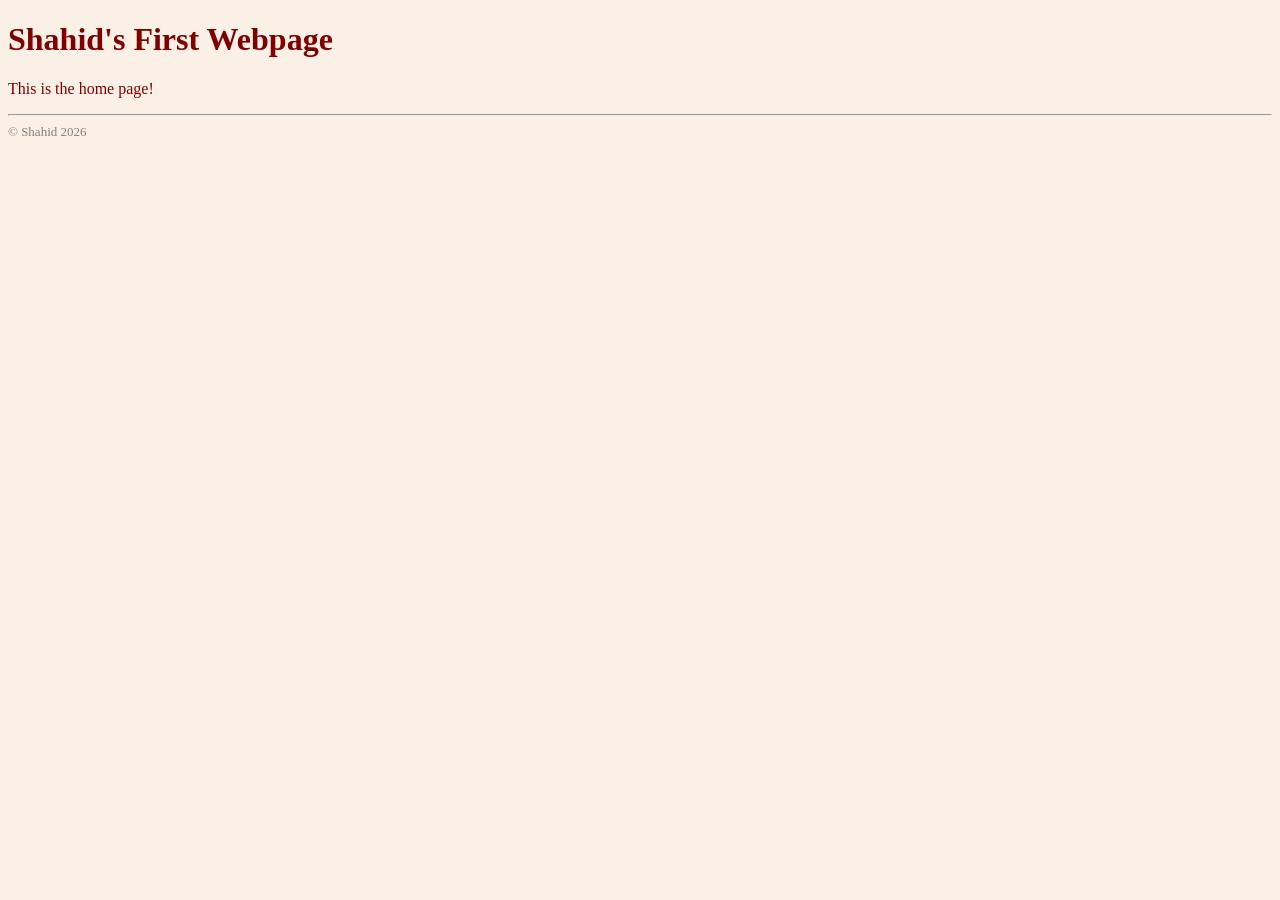
<file: index.html>
<!DOCTYPE html>
<html lang="en">
<head>
    <meta charset="UTF-8">
    <meta http-equiv="X-UA-Compatible" content="IE=edge">
    <meta name="viewport" content="width=device-width, initial-scale=1.0">
    <title>Shahid's First Webpage</title>
    <link rel="stylesheet" href="styles/main_styles.css">
</head>
<body>
    <h1>Shahid's First Webpage</h1>
    <p>This is the home page!</p>
    <hr>
    <footer>&copy; Shahid 2026</footer>   
</body>
</html>
</file>
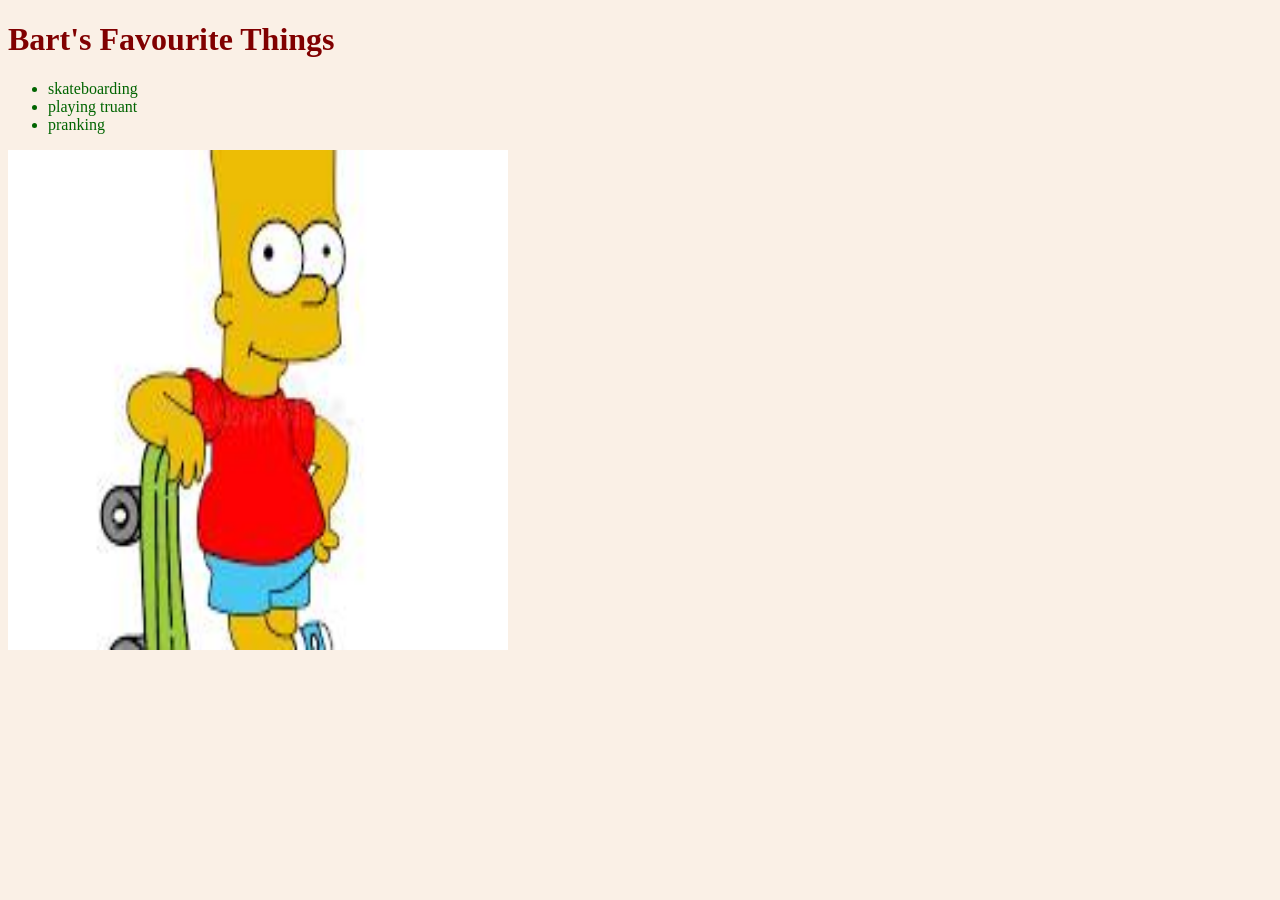
<file: bart.html>
<!DOCTYPE html>
<html lang="en">
<head>
    <meta charset="UTF-8">
    <meta http-equiv="X-UA-Compatible" content="IE=edge">
    <meta name="viewport" content="width=`, initial-scale=1.0">
    <title>Bart's Page</title>
    <link rel="stylesheet" href="styles/main_styles.css">
</head>
<body>
    <h1>Bart's Favourite Things</h1>
    <ul>
        <li>skateboarding</li>
        <li>playing truant</li>
        <li>pranking</li>
    </ul>
    <img src="images/bart.jpg" alt="Picture of Bart Simpson" height="500" width="500">
</body>
</html>
</file>
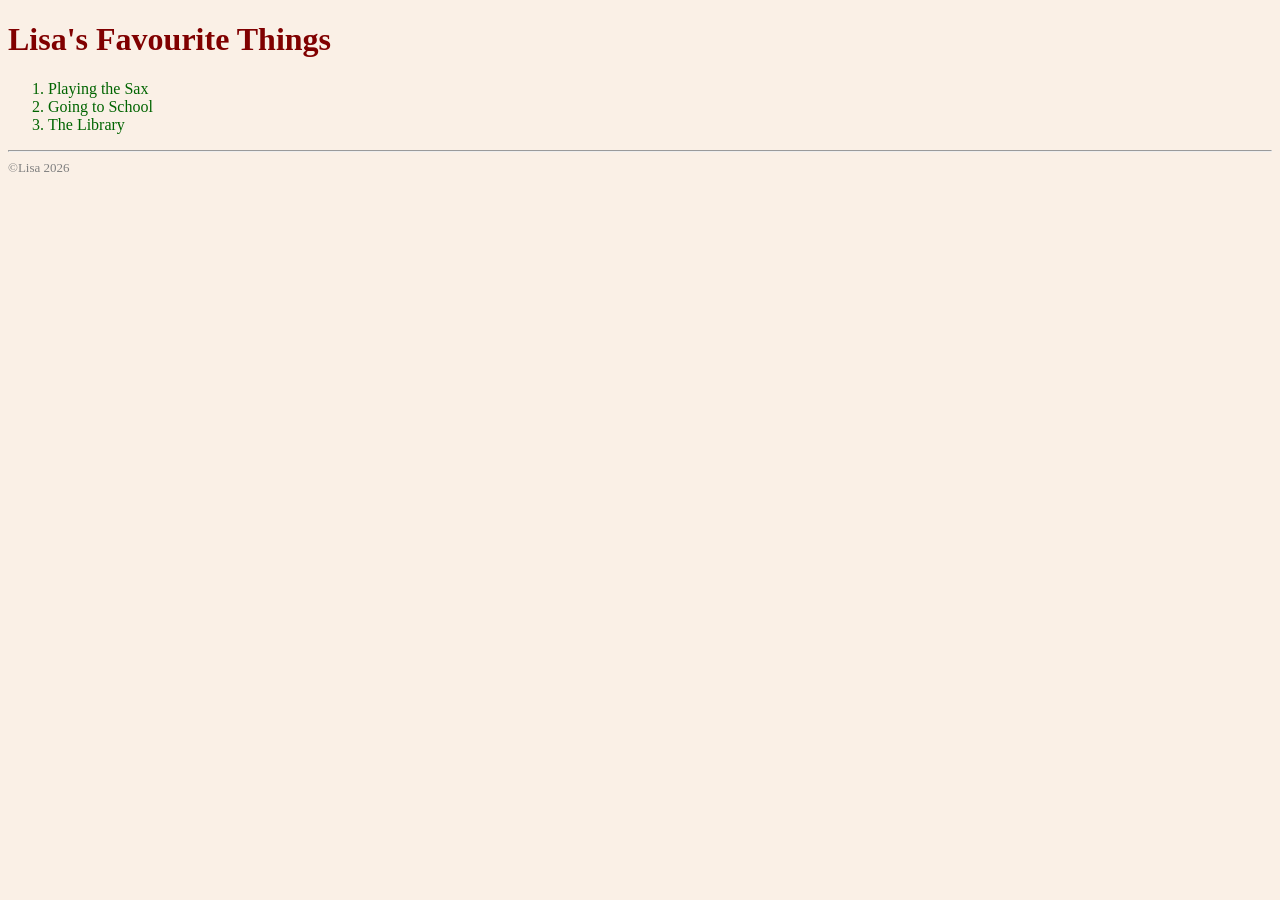
<file: lisa.html>
<!DOCTYPE html>
<html lang="en">
<head>
    <meta charset="UTF-8">
    <meta http-equiv="X-UA-Compatible" content="IE=edge">
    <meta name="viewport" content="width=device-width, initial-scale=1.0">
    <title>Lisa's Page</title>
    <link rel="stylesheet" href="styles/main_styles.css">
</head>
<body>
    <h1>Lisa's Favourite Things</h1>
    <ol>
        <li>Playing the Sax</li>
        <li>Going to School</li>
        <li>The Library</li>
    </ol>
    <hr>
    <footer>&copy;Lisa 2026</footer>
</body>
</html>
</file>
<file: styles/main_styles.css>
body {
    background-color: linen;
    color: maroon;
}

li {
        color: darkgreen;
}

footer {
    font-size: small;
    color: grey;
}
</file>
